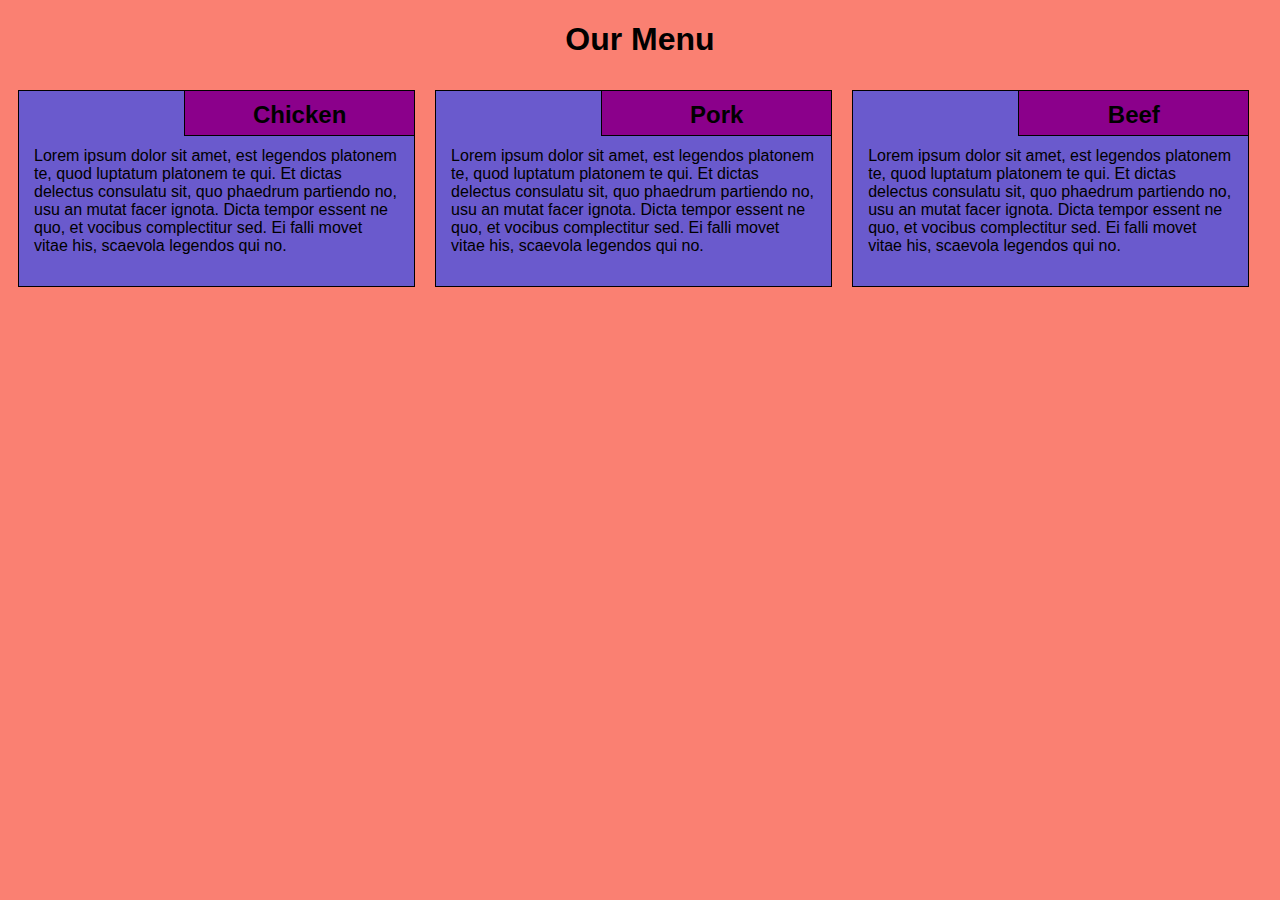
<file: site/main.html>
<!DOCTYPE html>
<html>
<head>
	<meta charset="utf-8">
	<meta name="viewport" content="width=device-width,initial-scale=1">
	<title>Module 2</title>
	<link rel="stylesheet"  href="style.css">
</head>
<body>
	<h1 align="center">Our Menu</h1>
	<div class="row">
		<div class="col-lg-4 col-md-6 col-sm-12">
			<section class="chicken">
				<h2>Chicken</h2>
				<p>
					Lorem ipsum dolor sit amet, est legendos platonem te, quod luptatum platonem te qui. Et dictas delectus consulatu sit, quo phaedrum partiendo no, usu an mutat facer ignota. Dicta tempor essent ne quo, et vocibus complectitur sed. Ei falli movet vitae his, scaevola legendos qui no.
				</p>
			</section>
		</div>
	<div class="col-lg-4 col-md-6 col-sm-12">
			<section class="pork">
				<h2>Pork</h2>
				<p>
					Lorem ipsum dolor sit amet, est legendos platonem te, quod luptatum platonem te qui. Et dictas delectus consulatu sit, quo phaedrum partiendo no, usu an mutat facer ignota. Dicta tempor essent ne quo, et vocibus complectitur sed. Ei falli movet vitae his, scaevola legendos qui no.
				</p>
			</section>
		</div>
		<div class="col-lg-4 col-md-6 col-sm-12">
			<section class="beef">
				<h2>Beef</h2>
				<p>
					Lorem ipsum dolor sit amet, est legendos platonem te, quod luptatum platonem te qui. Et dictas delectus consulatu sit, quo phaedrum partiendo no, usu an mutat facer ignota. Dicta tempor essent ne quo, et vocibus complectitur sed. Ei falli movet vitae his, scaevola legendos qui no.
				</p>
			</section>
		</div>
	</div>

</body>
</html>
</file>
<file: site/style.css>
*{
	box-sizing: border-box;
	font-family: Helvetica;
}

body{
	background-color: #FA8072;
}
h1{
	color: black;
	text-align: center;
}
section{
	border: 1px solid black;
	background-color: #6A5ACD;
	margin:10px;
}

section>h2{
	float: right;
	border-bottom: 1px solid black;
	border-left: 1px solid black;
	margin: 0;
	width: 230px;
	text-align:center;
	font-style: Times;
	font-size: 24px;
	font-weight: bold;
	height: 45px;
	padding-top: 10px;
}
section.chicken>h2{
	background-color: #8B008B;
}
section.pork>h2{
	background-color: #8B008B;
}
section.beef>h2{
	
	background-color: #8B008B;
}
section>p{
	padding: 40px 15px 15px 15px;
}
.row{
	width: 100%;
}

@media(min-width: 992px){
 	.col-lg-1,.col-lg-2,.col-lg-3,.col-lg-4,.col-lg-5,.col-lg-6,.col-lg-7,.col-lg-8,.col-lg-9,.col-lg-10,.col-lg-11,.col-lg-12{
 		float: left;
 		}
 		.col-lg-1{
 			width:8.33%;
 		}
 		.col-lg-2{
 			width:16.66%;
 		}
 		.col-lg-3{
 			width:25%;
 		}
 		.col-lg-4{
 			width:33%;
 		}
 		.col-lg-5{
 			width:41.66%;
 		}
 		.col-lg-6{
 			width:50%;
 		}
 		.col-lg-7{
 			width:58.33%;
 		}
 		.col-lg-8{
 			width:66.66%;
 		}
 		.col-lg-9{
 			width:74.99%;
 		}
 		.col-lg-10{
 			width:83.33%
 		}
 		.col-lg-11{
 			width:91.66%;
 		}
 		.col-lg-12{
 			width:100%;
 		}

 }

 @media (min-width: 950px) and (max-width: 1199px){
 	.col-md-1,.col-md-2,.col-md-3,.col-md-4,.col-md-5,.col-md-6,.col-md-7,.col-md-8,.col-md-9,.col-md-10,.col-md-11,.col-md-12{
 		float: left;
 		border: 1px solid green;
 		}
 		.col-md-1{
 			width:8.33%;
 		}
 		.col-md-2{
 			width:16.66%;
 		}
 		.col-md-3{
 			width:25%;
 		}
 		.col-md-4{
 			width:33%;
 		}
 		.col-md-5{
 			width:41.66%;
 		}
 		.col-md-6{
 			width:50%;
 		}
 		.col-md-7{
 			width:58.33%;
 		}
 		.col-md-8{
 			width:66.66%;
 		}
 		.col-md-9{
 			width:74.99%;
 		}
 		.col-md-10{
 			width:83.33%
 		}
 		.col-md-11{
 			width:91.66%;
 		}
 		.col-md-12{
 			width:100%;
 		}
@media (max-width: 959px){
 	.col-sm-1,.col-sn-2,.col-sm-3,.col-sm-4,.col-sm-5,.col-sm-6,.col-sm-7,.col-sm-8,.col-sm-9,.col-sm-10,.col-sm-11,.col-sm-12{
 		float: left;
 		border: 1px solid green;
 		}
 		.col-sm-1{
 			width:8.33%;
 		}
 		.col-sm-2{
 			width:16.66%;
 		}
 		.col-sm-3{
 			width:25%;
 		}
 		.col-sm-4{
 			width:33%;
 		}
 		.col-sm-5{
 			width:41.66%;
 		}
 		.col-sm-6{
 			width:50%;
 		}
 		.col-sm-7{
 			width:58.33%;
 		}
 		.col-sm-8{
 			width:66.66%;
 		}
 		.col-sm-9{
 			width:74.99%;
 		}
 		.col-sm-10{
 			width:83.33%
 		}
 		.col-sm-11{
 			width:91.66%;
 		}
 		.col-sm-12{
 			width:100%;
 		}
</file>
